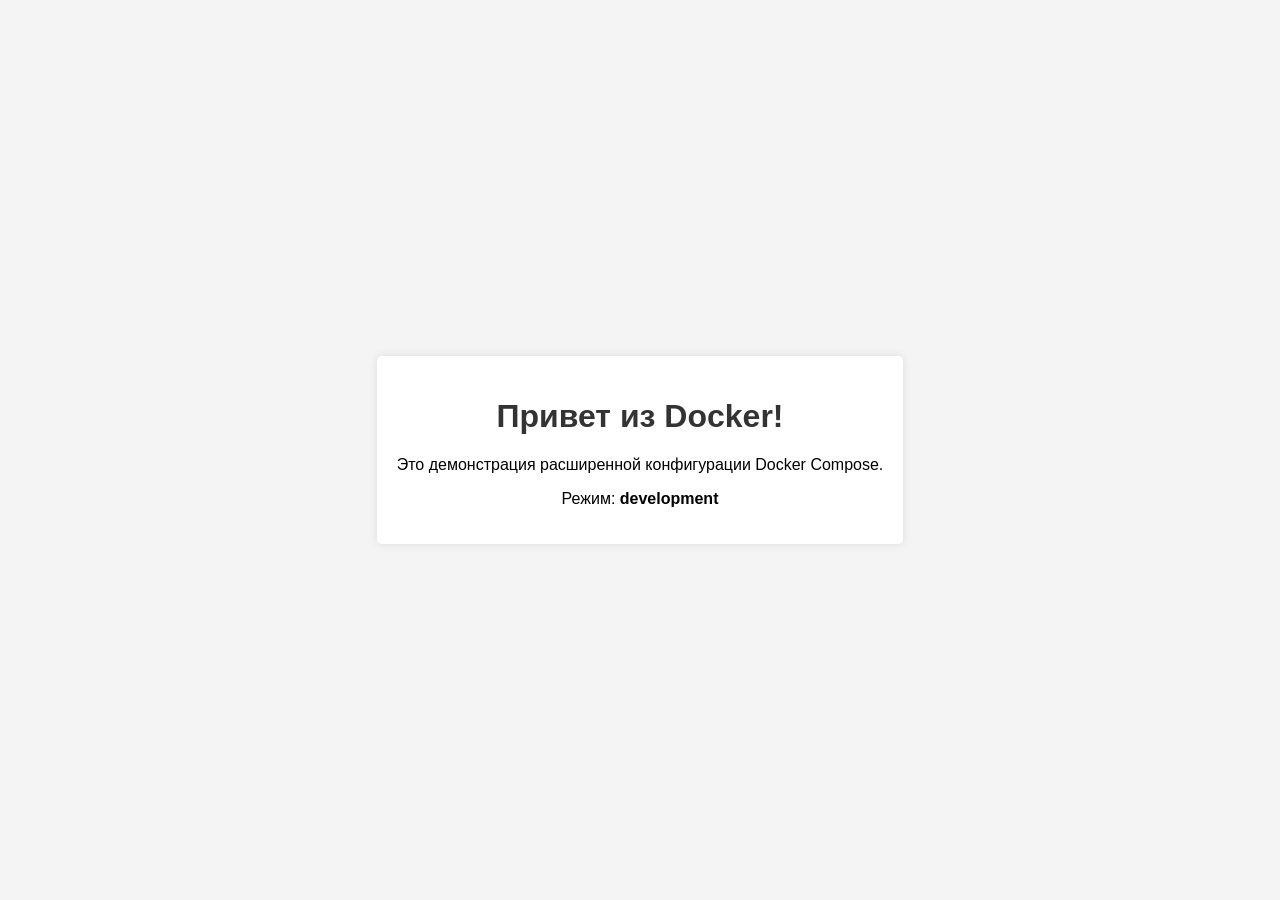
<file: index.html>
<!DOCTYPE html>
<html>
<head>
    <meta charset="UTF-8">
    <meta name="environment" content="development">
    <title>Docker Compose Demo</title>
    <link rel="stylesheet" href="style.css">
</head>
<body>
    <div class="container">
        <h1>Привет из Docker!</h1>
        <p>Это демонстрация расширенной конфигурации Docker Compose.</p>
        <p>Режим: <span id="environment">неизвестно</span></p>
    </div>

    <script>
        const env = document.querySelector('meta[name="environment"]');
        if (env) {
            document.getElementById('environment').textContent = env.getAttribute('content');
        }
    </script>
</body>
</file>
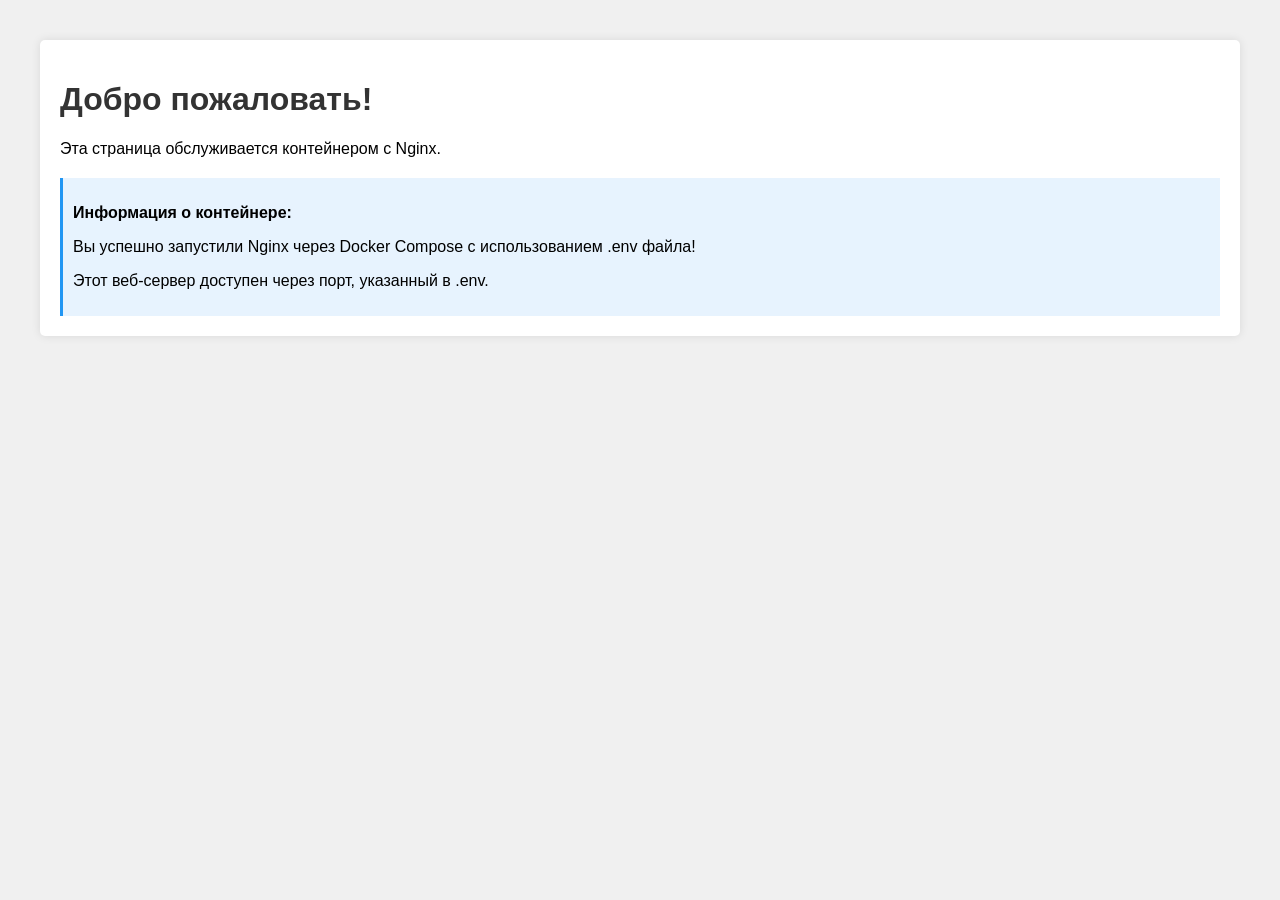
<file: html/index.html>
<!DOCTYPE html>
<html>
<head>
    <title>Тестирование .env в Docker Compose</title>
    <style>
        body {
            font-family: Arial, sans-serif;
            margin: 40px;
            background-color: #f0f0f0;
        }
        .container {
            background-color: white;
            padding: 20px;
            border-radius: 5px;
            box-shadow: 0 0 10px rgba(0,0,0,0.1);
        }
        h1 {
            color: #333;
        }
        .info {
            margin-top: 20px;
            padding: 10px;
            background-color: #e7f3fe;
            border-left: 3px solid #2196F3;
        }
    </style>
</head>
<body>
    <div class="container">
        <h1>Добро пожаловать!</h1>
        <p>Эта страница обслуживается контейнером с Nginx.</p>
        
        <div class="info">
            <p><strong>Информация о контейнере:</strong></p>
            <p>Вы успешно запустили Nginx через Docker Compose с использованием .env файла!</p>
            <p>Этот веб-сервер доступен через порт, указанный в .env.</p>
        </div>
    </div>
</body>
</file>
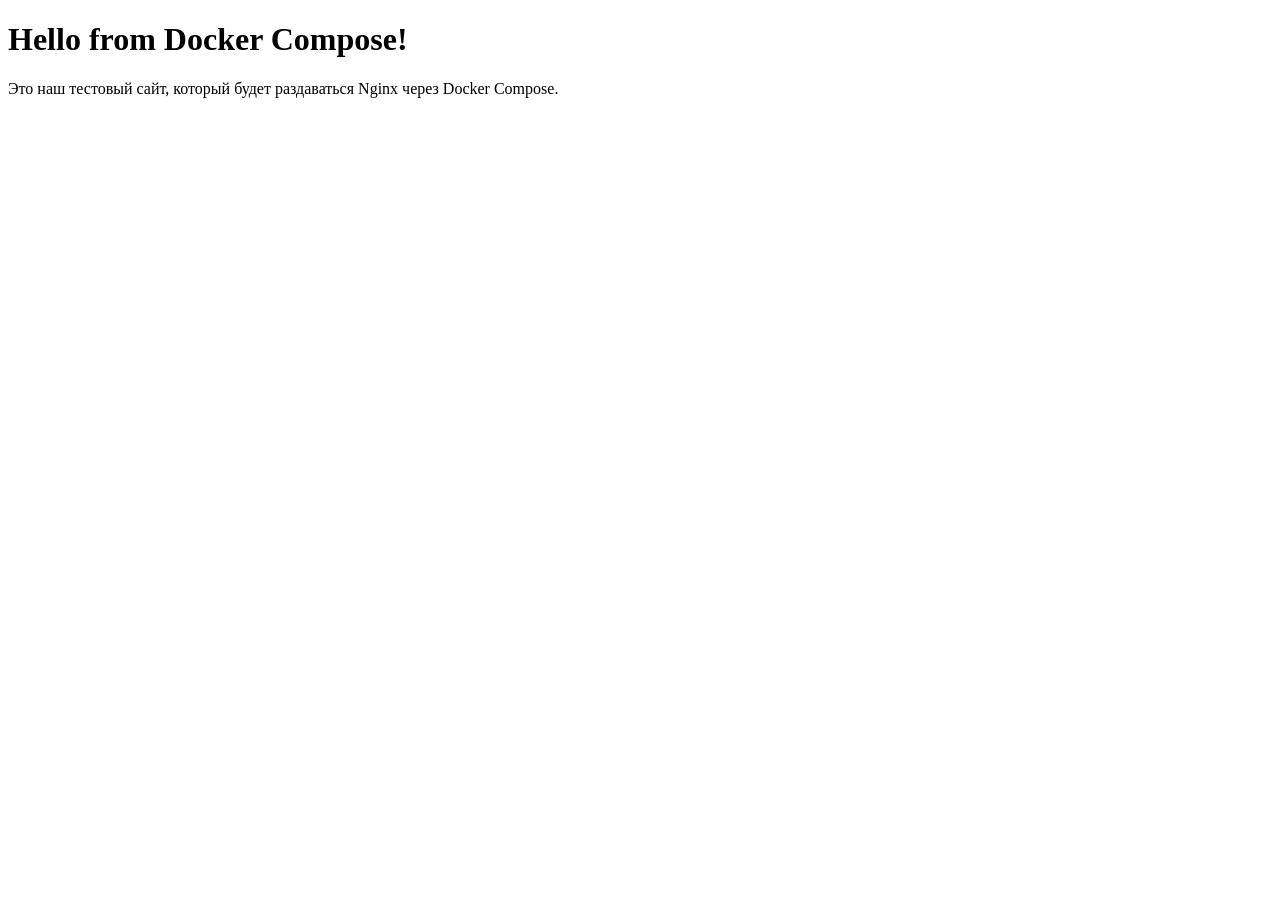
<file: mywebsite/index.html>
<!DOCTYPE html>
<html lang="en">
<head>
  <meta charset="UTF-8">
  <title>Hello from Docker Compose</title>
</head>
<body>
  <h1>Hello from Docker Compose!</h1>
  <p>Это наш тестовый сайт, который будет раздаваться Nginx через Docker Compose.</p>
</body>
</html>
</file>
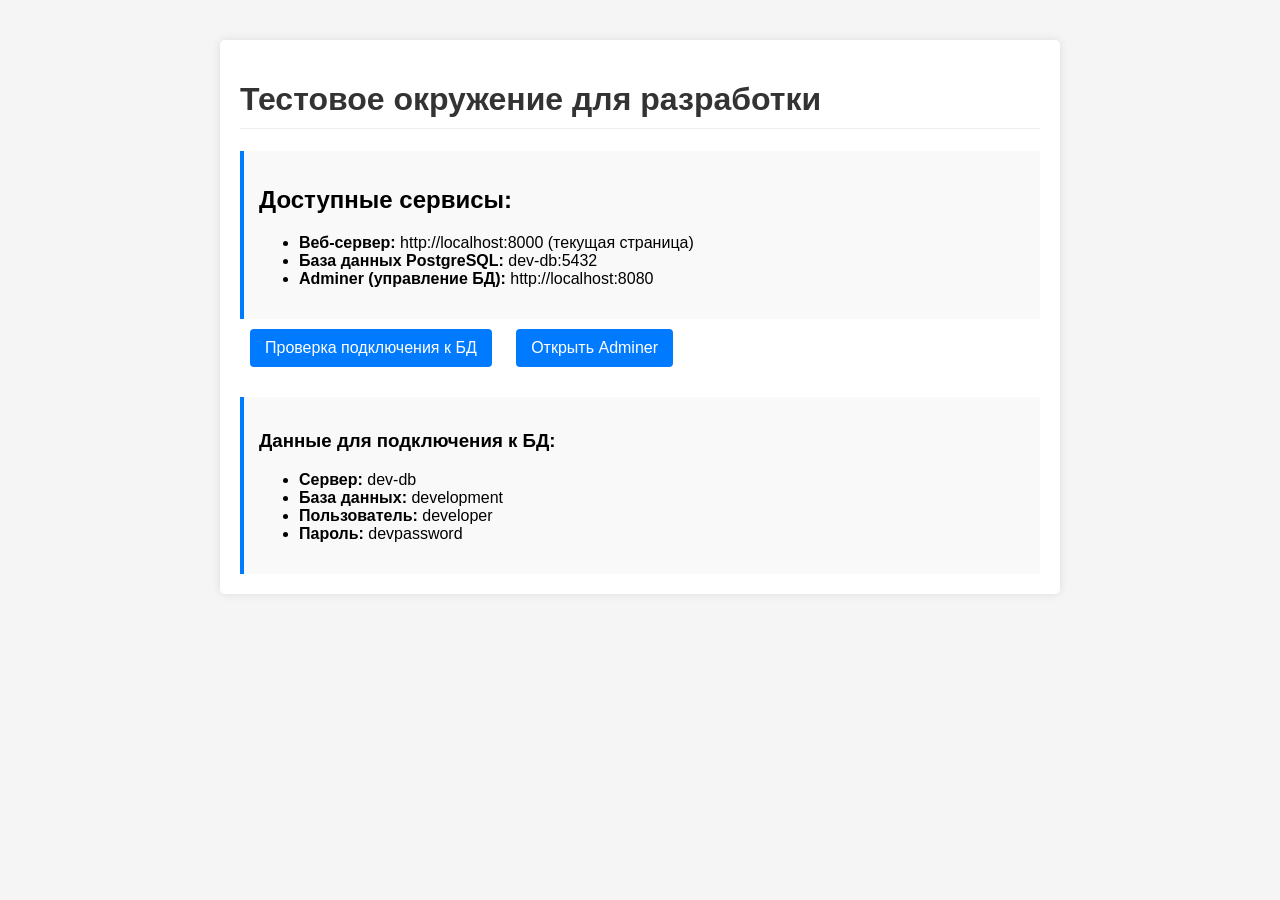
<file: src/index.html>
<!DOCTYPE html>
<html>
<head>
    <title>Проект компании</title>
    <style>
        body {
            font-family: Arial, sans-serif;
            margin: 40px;
            background-color: #f5f5f5;
        }
        .container {
            background-color: white;
            padding: 20px;
            border-radius: 5px;
            box-shadow: 0 0 10px rgba(0,0,0,0.1);
            max-width: 800px;
            margin: 0 auto;
        }
        h1 {
            color: #333;
            border-bottom: 1px solid #eee;
            padding-bottom: 10px;
        }
        .panel {
            margin-top: 20px;
            padding: 15px;
            background-color: #f9f9f9;
            border-left: 4px solid #007bff;
        }
        .links a {
            display: inline-block;
            margin: 10px;
            padding: 10px 15px;
            background-color: #007bff;
            color: white;
            text-decoration: none;
            border-radius: 4px;
        }
        .links a:hover {
            background-color: #0056b3;
        }
    </style>
</head>
<body>
    <div class="container">
        <h1>Тестовое окружение для разработки</h1>
        
        <div class="panel">
            <h2>Доступные сервисы:</h2>
            <ul>
                <li><strong>Веб-сервер:</strong> http://localhost:8000 (текущая страница)</li>
                <li><strong>База данных PostgreSQL:</strong> dev-db:5432</li>
                <li><strong>Adminer (управление БД):</strong> http://localhost:8080</li>
            </ul>
        </div>
        
        <div class="links">
            <a href="db-test.html">Проверка подключения к БД</a>
            <a href="http://localhost:8080" target="_blank">Открыть Adminer</a>
        </div>
        
        <div class="panel">
            <h3>Данные для подключения к БД:</h3>
            <ul>
                <li><strong>Сервер:</strong> dev-db</li>
                <li><strong>База данных:</strong> development</li>
                <li><strong>Пользователь:</strong> developer</li>
                <li><strong>Пароль:</strong> devpassword</li>
            </ul>
        </div>
    </div>
</body>
</file>
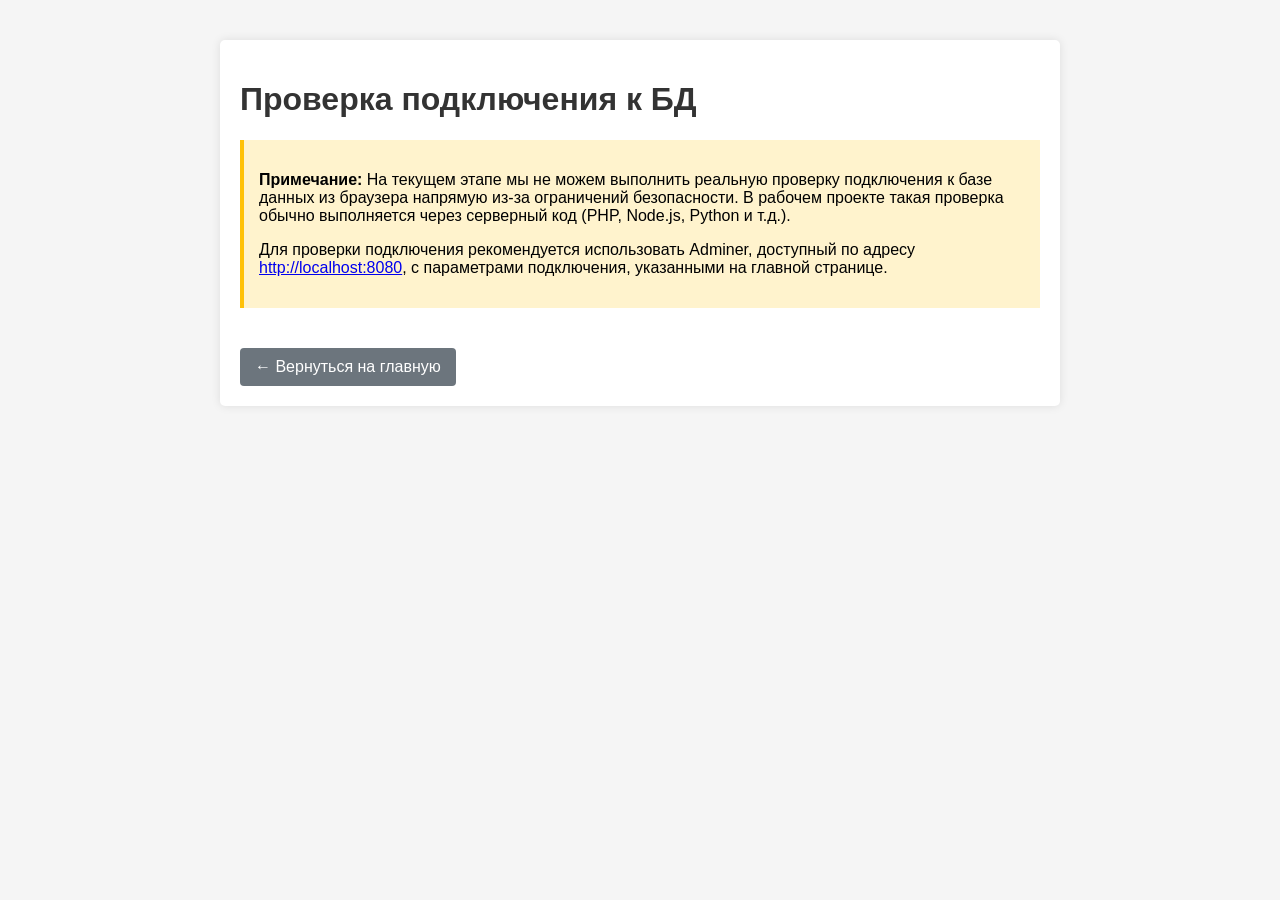
<file: src/db-test.html>
<!DOCTYPE html>
<html>
<head>
    <title>Проверка подключения к БД</title>
    <style>
        body {
            font-family: Arial, sans-serif;
            margin: 40px;
            background-color: #f5f5f5;
        }
        .container {
            background-color: white;
            padding: 20px;
            border-radius: 5px;
            box-shadow: 0 0 10px rgba(0,0,0,0.1);
            max-width: 800px;
            margin: 0 auto;
        }
        h1 {
            color: #333;
        }
        .note {
            background-color: #fff3cd;
            border-left: 4px solid #ffc107;
            padding: 15px;
            margin: 20px 0;
        }
        .back {
            display: inline-block;
            margin-top: 20px;
            padding: 10px 15px;
            background-color: #6c757d;
            color: white;
            text-decoration: none;
            border-radius: 4px;
        }
        .back:hover {
            background-color: #5a6268;
        }
    </style>
</head>
<body>
    <div class="container">
        <h1>Проверка подключения к БД</h1>
        
        <div class="note">
            <p><strong>Примечание:</strong> На текущем этапе мы не можем выполнить реальную проверку подключения к базе данных из браузера напрямую из-за ограничений безопасности. В рабочем проекте такая проверка обычно выполняется через серверный код (PHP, Node.js, Python и т.д.).</p>
            
            <p>Для проверки подключения рекомендуется использовать Adminer, доступный по адресу <a href="http://localhost:8080" target="_blank">http://localhost:8080</a>, с параметрами подключения, указанными на главной странице.</p>
        </div>
        
        <a href="index.html" class="back">← Вернуться на главную</a>
    </div>
</body>
</file>
<file: style.css>
body {
    font-family: Arial, sans-serif;
    background-color: #f4f4f4;
    margin: 0;
    padding: 0;
    display: flex;
    justify-content: center;
    align-items: center;
    height: 100vh;
}

.container {
    background-color: white;
    padding: 20px;
    border-radius: 5px;
    box-shadow: 0 0 10px rgba(0, 0, 0, 0.1);
    text-align: center;
}

h1 {
    color: #333;
}

#environment {
    font-weight: bold;
</file>
